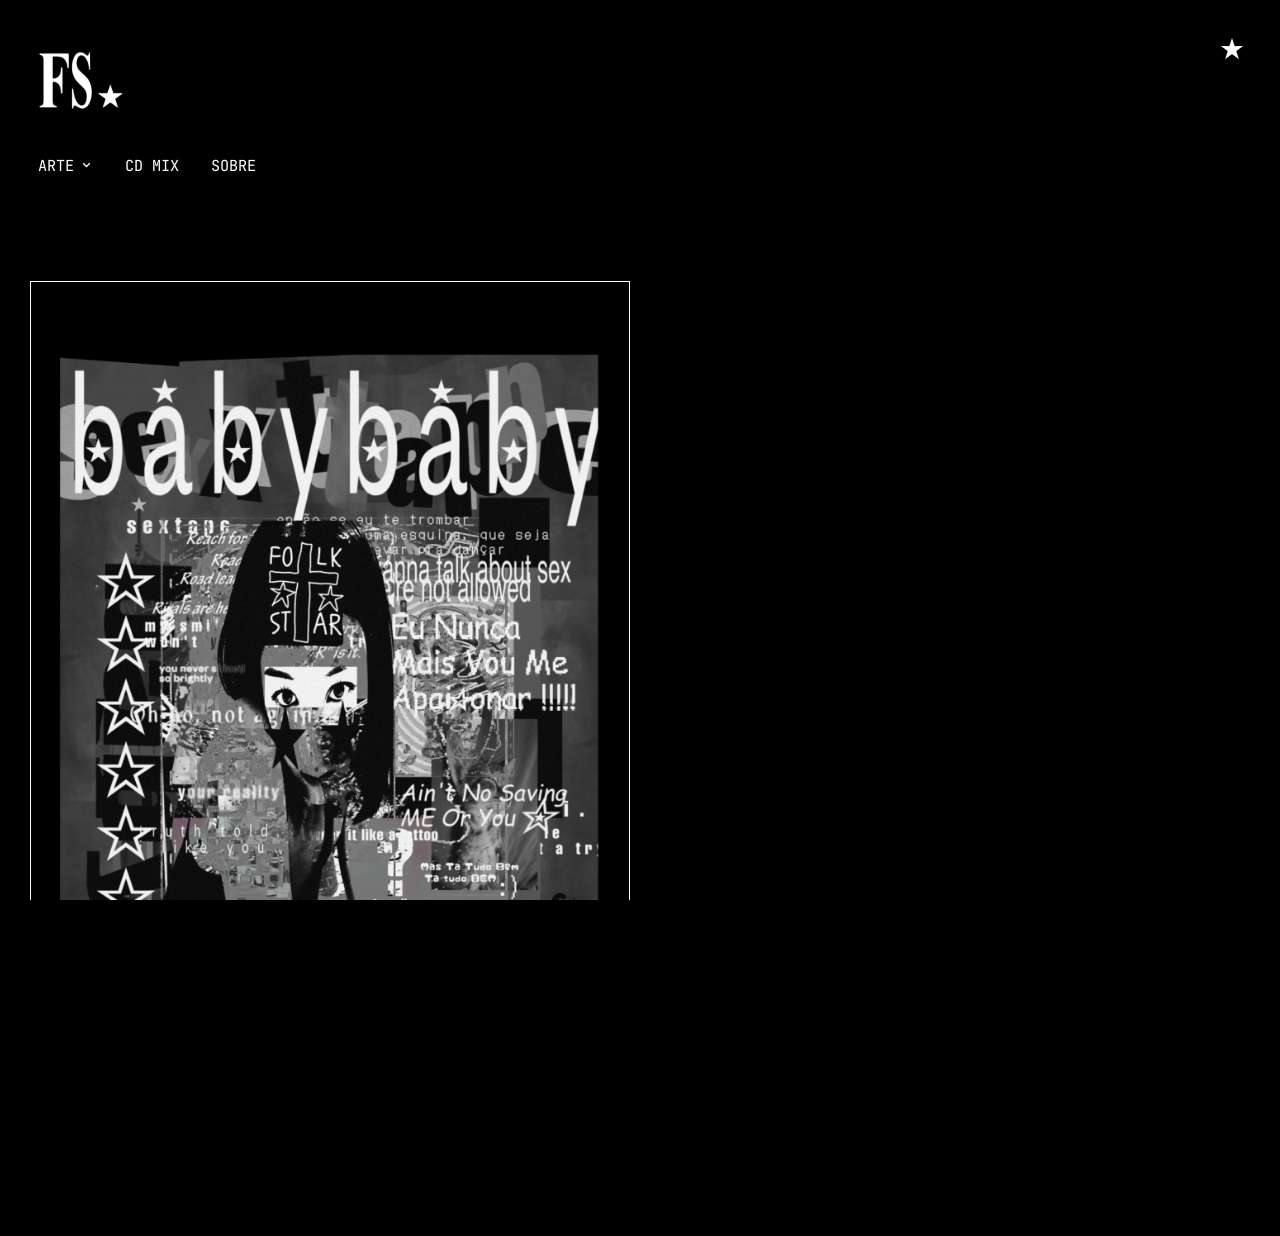
<file: index.html>
<!DOCTYPE html>
<html lang="pt-br" data-theme="light">
<head>
  <meta charset="UTF-8">
  <meta name="viewport" content="width=device-width, initial-scale=1.0">
  <meta name="description" content="FOLKKSTAR - HOME">
  <title>FOLKKSTAR</title>
  
  <link rel="icon" href="/favicon.ico" type="image/x-icon">
  <link rel="apple-touch-icon" sizes="180x180" href="/apple-touch-icon.png">
  <link rel="icon" type="image/png" sizes="32x32" href="/favicon-32x32.png">
  <link rel="icon" type="image/png" sizes="16x16" href="/favicon-16x16.png">
  <link rel="manifest" href="/site.webmanifest">
  <link rel="stylesheet" href="css/style.css">

  <script>
    (function(){
      try {
        const t = localStorage.getItem('theme');
        if (t) document.documentElement.setAttribute('data-theme', t);
      } catch(e) {}
    })();
  </script>

  <style>
    body {
      visibility: hidden !important;
      opacity: 0 !important;
    }

    body.spa-ready {
      visibility: visible !important;
      opacity: 1 !important;
      transition: opacity 200ms ease-out;
    }

    .loading-overlay {
      position: fixed;
      top: 0; left: 0; width: 100%; height: 100%;
      background: var(--bg-color, #fff);
      display: flex;
      align-items: center;
      justify-content: center;
      z-index: 9999;
      color: var(--text-color, #000);
      font-family: 'JetBrains Mono', monospace;
    }

    body.spa-ready .loading-overlay {
      display: none;
    }

    .loading-dot {
      animation: loading-pulse 1.5s ease-in-out infinite;
    }

    @keyframes loading-pulse {
      0%, 100% { opacity: 0.3; }
      50% { opacity: 1; }
    }
  </style>
</head>
<body>
  <div class="loading-overlay">
    <span class="loading-dot">●</span>
  </div>

  <header id="main-header">
    <button id="theme-toggle-button" aria-label="Alternar tema" title="Alternar tema">★</button>

    <a href="/" class="logo-home-link spa-link" aria-label="Página Inicial FOLKKSTAR">
      <img src="images/fs-logo.png" alt="FOLKKSTAR Logo" class="logo-image">
    </a>

    <div class="main-navigation-container">
      <nav id="main-navigation" class="navigation" aria-label="Navegação principal">
        <ul>
          <li>
            <div class="dropdown" data-dropdown>
              <button id="collections-dropbtn" class="dropbtn" aria-haspopup="true" aria-expanded="false">
               ARTE
                <svg class="dropdown-arrow" viewBox="0 0 24 24" fill="none" stroke="currentColor" stroke-width="2.5"><polyline points="6 8 12 14 18 8"></polyline></svg>
              </button>

              <div id="collectionsDropdown" class="dropdown-content" role="menu">
                <a href="/colecao-1" class="spa-link" data-path="colecao-1" role="menuitem">
                  <span class="item-name">Coleção 1</span>
                  <span class="item-year">2020</span>
                </a>
                <a href="/ghost-hardware" class="spa-link" data-path="ghost-hardware" role="menuitem">
                  <span class="item-name">Ghost Hardware</span>
                  <span class="item-year">2021</span>
                </a>
                <a href="/death-deluxe" class="spa-link" data-path="death-deluxe" role="menuitem">
                  <span class="item-name">Death Deluxe</span>
                  <span class="item-year">em breve</span>
                </a>
                <hr class="dropdown-separator">
                <a href="/arquivo" class="spa-link extra-page" data-path="arquivo" role="menuitem">
                  <span class="item-name">Arquivo</span>
                  <span class="item-year">2019-2025</span>
                </a>
              </div>
            </div>
          </li>
          <li><a href="/playlist" class="spa-link" data-path="playlist">CD MIX</a></li>
          <li><a href="/sobre" class="spa-link" data-path="sobre">SOBRE</a></li>
        </ul>
      </nav>
    </div>
  </header>

  <main id="main-content" aria-live="polite" role="main">
    <div class="image-container">
      <img src="images/arquivo/babybaby.jpg" alt="Baby Baby" class="image-container">
    </div>
  </main>

  <script type="module" src="js/main.js"></script>
</body>
</html>
</file>
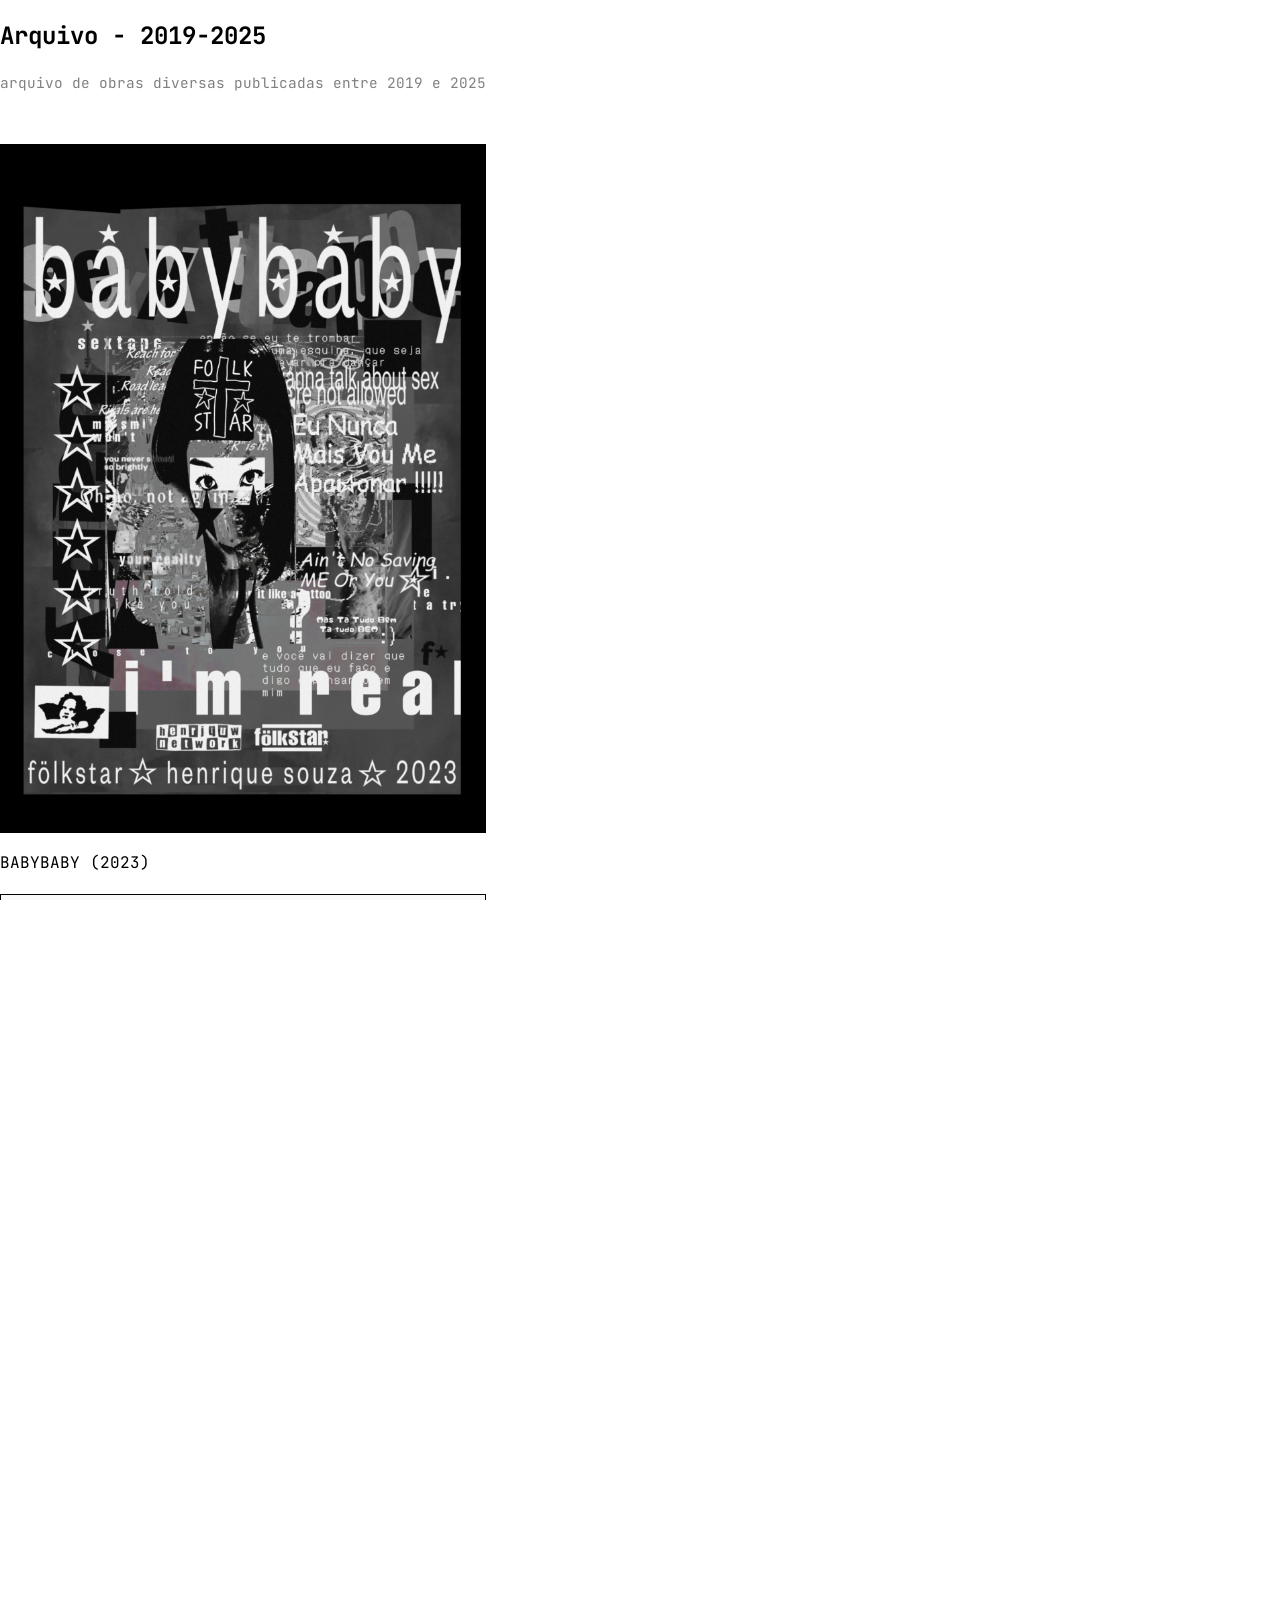
<file: arquivo.html>
<!DOCTYPE html>
<html lang="pt-br" data-theme="light">
<head>
  <meta charset="UTF-8">
  <meta name="viewport" content="width=device-width, initial-scale=1.0">
  <title>Arquivo - FOLKKSTAR</title>
  <link rel="stylesheet" href="css/style.css">
</head>
<body>
  <section id="collection-content">
    <h2>Arquivo - 2019-2025</h2>
    <p class="collection-description">arquivo de obras diversas publicadas entre 2019 e 2025</p>

    <div class="gallery-grid">

      <!-- Entradas novas -->
      <div class="gallery-card" tabindex="0" role="button" aria-pressed="false">
        <div class="gallery-item" data-full-src="images/arquivo/babybaby.jpg">
          <img src="images/arquivo/babybaby.jpg" alt="Obra de arte Arquivo - BABYBABY" loading="lazy">
          <div class="gallery-flash-overlay"></div>
        </div>
        <h3 class="gallery-item-name">BABYBABY (2023)</h3>
      </div>

      <div class="gallery-card" tabindex="0" role="button" aria-pressed="false">
        <div class="gallery-item" data-full-src="images/arquivo/sour.jpg">
          <img src="images/arquivo/sour.jpg" alt="Obra de arte Arquivo - SOUR" loading="lazy">
          <div class="gallery-flash-overlay"></div>
        </div>
        <h3 class="gallery-item-name">SOUR (2022)</h3>
      </div>

      <div class="gallery-card" tabindex="0" role="button" aria-pressed="false">
        <div class="gallery-item" data-full-src="images/arquivo/deus-lhe-pague.jpg">
          <img src="images/arquivo/deus-lhe-pague.jpg" alt="Obra de arte Arquivo - DEUS LHE PAGUE" loading="lazy">
          <div class="gallery-flash-overlay"></div>
        </div>
        <h3 class="gallery-item-name">DEUS LHE PAGUE (2021)</h3>
      </div>

      <div class="gallery-card" tabindex="0" role="button" aria-pressed="false">
        <div class="gallery-item" data-full-src="images/arquivo/on-gp.jpg">
          <img src="images/arquivo/on-gp.jpg" alt="Obra de arte Arquivo - ON GP" loading="lazy">
          <div class="gallery-flash-overlay"></div>
        </div>
        <h3 class="gallery-item-name">ON GP</h3>
      </div>

      <div class="gallery-card" tabindex="0" role="button" aria-pressed="false">
        <div class="gallery-item" data-full-src="images/arquivo/tomie.jpg">
          <img src="images/arquivo/tomie.jpg" alt="Obra de arte Arquivo - Tomie" loading="lazy">
          <div class="gallery-flash-overlay"></div>
        </div>
        <h3 class="gallery-item-name">Tomie (2020)</h3>
      </div>

      <div class="gallery-card" tabindex="0" role="button" aria-pressed="false">
        <div class="gallery-item" data-full-src="images/arquivo/movimento-bc.jpg">
          <img src="images/arquivo/movimento-bc.jpg" alt="Obra de arte Arquivo - Movimento" loading="lazy">
          <div class="gallery-flash-overlay"></div>
        </div>
        <h3 class="gallery-item-name">Movimento</h3>
      </div>
      
      <div class="gallery-card" tabindex="0" role="button" aria-pressed="false">
        <div class="gallery-item" data-full-src="images/arquivo/movimento-pt.jpg">
          <img src="images/arquivo/movimento-pt.jpg" alt="Obra de arte Arquivo - Movimento" loading="lazy">
          <div class="gallery-flash-overlay"></div>
        </div>
        <h3 class="gallery-item-name">Movimento (2020)</h3>
      </div>

      <div class="gallery-card" tabindex="0" role="button" aria-pressed="false">
        <div class="gallery-item" data-full-src="images/arquivo/its-in-my-blood.jpg">
          <img src="images/arquivo/its-in-my-blood.jpg" alt="Obra de arte Arquivo - It's in my blood" loading="lazy">
          <div class="gallery-flash-overlay"></div>
        </div>
        <h3 class="gallery-item-name">It's in my blood (2020)</h3>
      </div>

      <div class="gallery-card" tabindex="0" role="button" aria-pressed="false">
        <div class="gallery-item" data-full-src="images/arquivo/grande-sp.jpg">
          <img src="images/arquivo/grande-sp.jpg" alt="Obra de arte Arquivo - Grande SP mais espirituosa que nunca" loading="lazy">
          <div class="gallery-flash-overlay"></div>
        </div>
        <h3 class="gallery-item-name">Grande SP mais espirituosa que nunca (2020)</h3>
      </div>

      <div class="gallery-card" tabindex="0" role="button" aria-pressed="false">
        <div class="gallery-item" data-full-src="images/arquivo/vila-fantasma.jpg">
          <img src="images/arquivo/vila-fantasma.jpg" alt="Obra de arte Arquivo - Vila Fantasma" loading="lazy">
          <div class="gallery-flash-overlay"></div>
        </div>
        <h3 class="gallery-item-name">Vila Fantasma (2020)</h3>
      </div>

      <div class="gallery-card" tabindex="0" role="button" aria-pressed="false">
        <div class="gallery-item" data-full-src="images/arquivo/vida-fantasma.jpg">
          <img src="images/arquivo/vida-fantasma.jpg" alt="Obra de arte Arquivo - Vida Fantasma" loading="lazy">
          <div class="gallery-flash-overlay"></div>
        </div>
        <h3 class="gallery-item-name">Vida Fantasma (2020)</h3>
      </div>

      <div class="gallery-card" tabindex="0" role="button" aria-pressed="false">
        <div class="gallery-item" data-full-src="images/arquivo/angustia.jpg">
          <img src="images/arquivo/angustia.jpg" alt="Obra de arte Arquivo - Angústia" loading="lazy">
          <div class="gallery-flash-overlay"></div>
        </div>
        <h3 class="gallery-item-name">Angústia (2019)</h3>
      </div>

      <div class="gallery-card" tabindex="0" role="button" aria-pressed="false">
        <div class="gallery-item" data-full-src="images/arquivo/03.jpg">
          <img src="images/arquivo/03.jpg" alt="Obra de arte Arquivo - 03" loading="lazy">
          <div class="gallery-flash-overlay"></div>
        </div>
        <h3 class="gallery-item-name">03 (2019)</h3>
      </div>

    </div>
  </section>
</body>
</html>
</file>
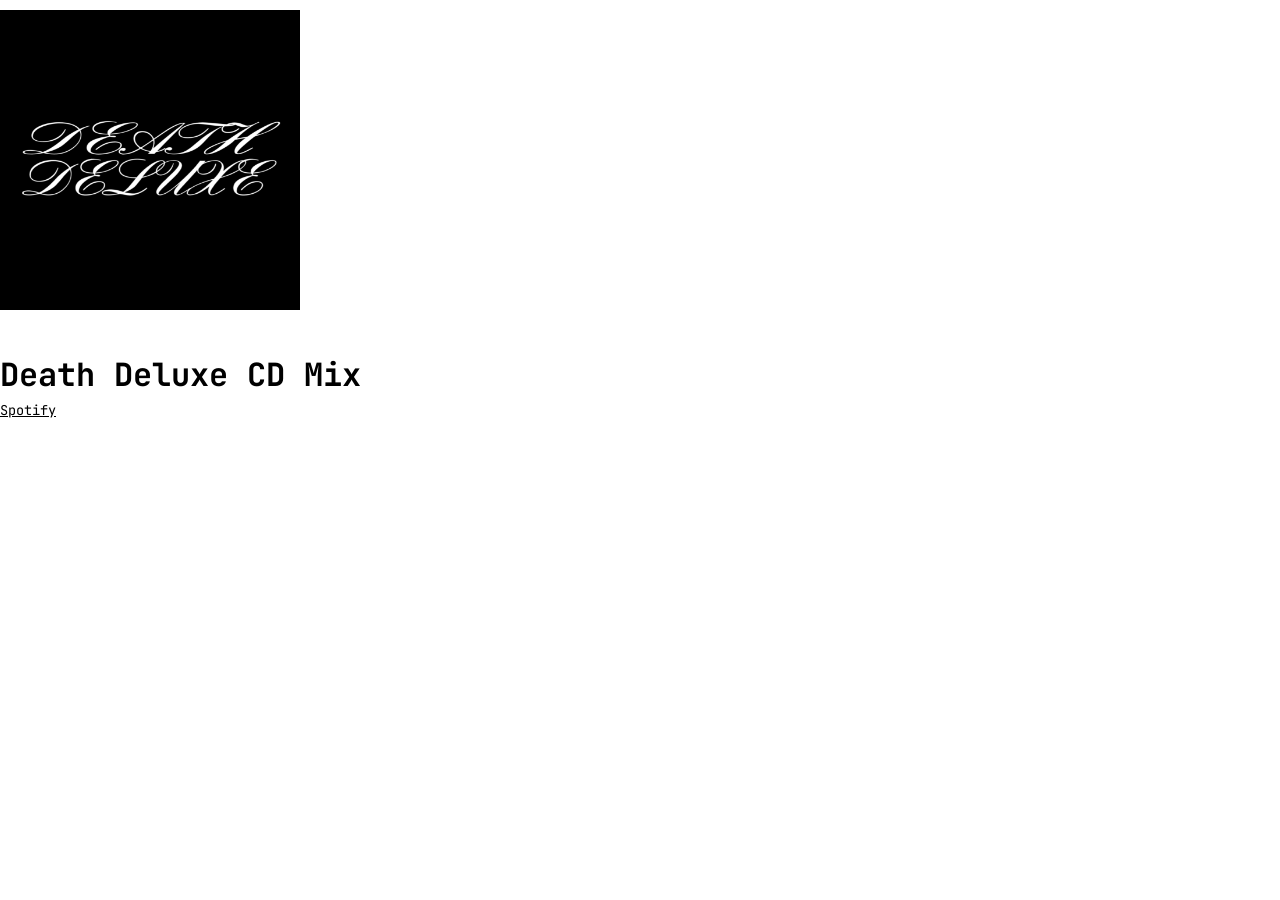
<file: playlist.html>
<!DOCTYPE html>
<html lang="pt-br" data-theme="light">
<head>
  <meta charset="UTF-8">
  <meta name="viewport" content="width=device-width, initial-scale=1.0">
  <meta name="description" content="FOLKKSTAR - PLAYLIST">
  <title>CD Mix - FOLKKSTAR</title>
  <link rel="stylesheet" href="css/style.css">
</head>
<body>
  <section id="playlist-page" class="page-content">
    <div class="playlist-cover">
      <img src="images/playlist.jpg" alt="DEATH DELUXE">
    </div>

    <h1 class="page-title">Death Deluxe CD Mix</h1>

    <!-- links diretos para streaming -->
    <div class="playlist-link">
      <a href="https://open.spotify.com/playlist/5rFYcSe7fKCXCh3drht24Y?si=YITaR-1ZQPK5t5p930Yytg&pi=6BXrYvfDSEuMl" target="_blank" rel="noopener noreferrer">Spotify</a>
    </div>

    <!-- Contêiner vazio, será preenchido pelo JS -->
    <div class="playlist-container"></div>
  </section>
</body>
</html>
</file>
<file: css/style.css>
@import url('https://fonts.googleapis.com/css2?family=JetBrains+Mono:wght@400;700&display=swap');

:root {
  --bg-color: #ffffff;
  --text-color: #000000;
  --border-color: #000000;
  --focus-bg-color: #e7e7e7;
  --dropdown-item-year-color: #808080;
  --dropdown-item-hover-bg: #f0f0f0;
  --accent-red: #ff0000;
  --header-bg-color: rgba(255, 255, 255);
  --trans-fast: 0.15s ease;
  --trans-medium: 0.3s ease;
  --trans-press: 0.3s cubic-bezier(0.4, 0, 0.2, 1);
  --shadow-dropdown: 0 4px 8px rgba(0, 0, 0, 0.1);
  --shadow-press: 0 2px 8px rgba(0, 0, 0, 0.15);
  --focus-ring: 0 0 0 2px var(--text-color);
  --space-3xs: 4px;
  --space-2xs: 6px;
  --space-xs: 8px;
  --space-sm: 10px;
  --space-md: 16px;
  --space-lg: 20px;
  --space-page: clamp(20px, 4vw, 30px);
  --space-section-y: clamp(30px, 6vw, 50px);
  --bp-tablet: 768px;
}

[data-theme="dark"] {
  --bg-color: #000000;
  --text-color: #ffffff;
  --border-color: #ffffff;
  --focus-bg-color: #333333;
  --dropdown-item-year-color: #bbbbbb;
  --dropdown-item-hover-bg: #222222;
  --header-bg-color: rgba(0, 0, 0);
}

[data-theme="light"] .logo-image {
  filter: invert(1);
}

*, *::before, *::after {
  box-sizing: border-box;
}

html, body {
  margin: 0;
  padding: 0;
  font-family: 'JetBrains Mono', monospace;
  background-color: var(--bg-color);
  color: var(--text-color);
  transition: background-color var(--trans-medium), color var(--trans-medium);
  min-height: 100vh;
  overflow-x: hidden;
}

a, button, .gallery-card {
  -webkit-tap-highlight-color: transparent;
}

*:focus {
  outline: none;
}

a {
  color: var(--text-color);
  text-decoration: underline;
  transition: color var(--trans-fast), opacity var(--trans-fast);
}

.sr-only {
  position: absolute !important;
  height: 1px;
  width: 1px;
  overflow: hidden;
  clip: rect(1px, 1px, 1px, 1px);
  white-space: nowrap;
}

.touch-device *:focus,
.touch-device .navigation li a:focus,
.touch-device .dropbtn:focus {
  outline: none !important;
  box-shadow: none !important;
  background-color: transparent !important;
}

.touch-device a:active,
.touch-device button:active,
.touch-device .gallery-card:active {
  background-color: transparent !important;
  transform: none !important;
}

.touch-device .dropbtn.dropdown-open {
  background-color: var(--focus-bg-color) !important;
}

.touch-device .track:active {
  background-color: var(--focus-bg-color) !important;
}

body {
  display: flex;
  flex-direction: column;
  justify-content: flex-start;
  align-items: flex-start;
  text-align: left;
  height: 100vh;
  overflow: hidden;
  padding-top: 0;
}

body.collection-active {
  padding-top: 140px;
  height: auto;
  overflow-y: auto;
  display: block;
}

#main-content {
  display: flex;
  flex-direction: column;
  align-items: flex-start;
  justify-content: flex-start;
  width: 100%;
  max-width: 100%;
  margin: 0;
  padding: var(--space-page);
  text-align: left;
  opacity: 0;
  pointer-events: none;
  transition: opacity 0.175s ease-in;
}

#main-header {
  display: flex;
  flex-direction: column;
  align-items: flex-start;
  gap: var(--space-lg);
  width: 100%;
  position: relative;
  z-index: 10;
  padding: var(--space-page);
  background-color: transparent;
  box-shadow: none;
  border-bottom: none;
  opacity: 1;
  pointer-events: auto;
  transform: translateY(0);
  transition: opacity 0.175s ease-out, background-color var(--trans-medium), color var(--trans-medium), border-color var(--trans-medium);
}

#main-header .logo-image {
  width: 100px;
  height: auto;
  display: block;
  margin: 0;
  transition: filter var(--trans-medium);
}

#main-header .main-navigation-container {
  display: flex;
  flex-direction: column;
  align-items: flex-start;
  width: 100%;
}

#main-header .navigation ul {
  list-style: none;
  display: flex;
  justify-content: flex-start;
  align-items: center;
  flex-wrap: wrap;
  gap: var(--space-md);
  margin: 0;
  padding: 0;
  position: relative;
}

#main-header .navigation li {
  display: flex;
  align-items: center;
}

.navigation li a,
.dropbtn {
  font-family: 'JetBrains Mono', monospace;
  font-size: 0.95rem;
  color: var(--text-color);
  text-decoration: none;
  white-space: nowrap;
  background: none;
  border: none;
  border-radius: 3px;
  margin: 0;
  padding: 5px var(--space-xs);
  cursor: pointer;
  transition: background-color var(--trans-medium), color var(--trans-medium), border-color var(--trans-medium);
}

.dropbtn {
  display: inline-flex;
  align-items: center;
  gap: var(--space-2xs);
}

.dropdown {
  position: relative;
  display: inline-block;
}

.dropdown-arrow {
  width: 13px;
  height: 13px;
  transition: transform var(--trans-medium);
}

.dropbtn[aria-expanded="true"] .dropdown-arrow {
  transform: rotate(180deg);
}

.navigation li a:hover,
.dropbtn:hover {
  background-color: transparent;
}

.dropbtn.dropdown-open {
  background-color: var(--focus-bg-color) !important;
  transition: var(--trans-press) !important;
}

.press-effect {
  background-color: var(--focus-bg-color) !important;
  box-shadow: var(--shadow-press) !important;
  transform: scale(0.95);
  transition: all var(--trans-press) !important;
}

.navigation li a:focus-visible,
.dropbtn:focus-visible {
  background-color: var(--focus-bg-color);
  outline: none;
  box-shadow: var(--focus-ring);
}

@media (min-width: 768px) {
  .navigation li a:hover,
  .dropbtn:hover {
    background-color: var(--focus-bg-color);
    transition: background-color var(--trans-fast);
  }

  .dropbtn.dropdown-open {
    background-color: transparent !important;
  }

  .dropbtn.dropdown-open:hover {
    background-color: var(--focus-bg-color) !important;
  }

  .press-effect {
    transform: scale(0.96);
  }
}

.dropdown-content {
  position: absolute;
  left: 0;
  top: 100%;
  z-index: 1002;
  min-width: 220px;
  width: max-content;
  max-width: 250px;
  margin-top: var(--space-sm);
  padding: 2px 0;
  background-color: var(--bg-color);
  border: 1px solid var(--border-color);
  border-radius: 0px;
  box-shadow: var(--shadow-dropdown);
  opacity: 0;
  pointer-events: none;
  transform: translateY(-10px);
  transform-origin: top left;
  transition: opacity var(--trans-fast), transform var(--trans-fast), background-color var(--trans-medium), color var(--trans-medium), border-color var(--trans-medium);
}

.dropdown-content.show {
  opacity: 1;
  pointer-events: auto;
  transform: translateY(0);
}

.dropdown-content a {
  display: flex;
  align-items: center;
  justify-content: space-between;
  padding: 6px var(--space-sm);
  color: var(--text-color);
  text-decoration: none;
  font-size: 0.85rem;
  border-radius: 3px;
  transition: background-color var(--trans-fast), color var(--trans-medium);
}

.dropdown-content a:hover {
  background-color: var(--dropdown-item-hover-bg);
}

.dropdown-content a:focus-visible {
  background-color: var(--focus-bg-color);
  outline: none;
  box-shadow: var(--focus-ring);
}

.dropdown-content a .item-name {
  white-space: nowrap;
}

.dropdown-content a .item-year {
  white-space: nowrap;
  color: var(--dropdown-item-year-color);
  transition: color var(--trans-medium);
}

.dropdown-separator {
  border: none;
  border-top: 1px solid rgba(0, 0, 0, 0.2);
  margin: 3px 0;
}

[data-theme="dark"] .dropdown-separator {
  border-top: 1px solid rgba(255, 255, 255, 0.2);
}

#theme-toggle-button {
  position: absolute;
  top: 30px;
  right: var(--space-page);
  background: none;
  border: none;
  margin: 0;
  padding: 5px;
  font-size: 1.8rem;
  line-height: 1;
  color: var(--text-color);
  cursor: pointer;
  transition: color var(--trans-medium), transform var(--trans-fast);
}

#theme-toggle-button:focus-visible {
  outline: none;
  box-shadow: var(--focus-ring);
  border-radius: 4px;
}

@media (max-width: 767px) {
  #theme-toggle-button {
    top: 40px;
  }
}

body.collection-active #main-header {
  position: fixed;
  top: 0;
  left: 0;
  width: 100%;
  z-index: 1000;
  display: flex;
  flex-direction: column;
  align-items: flex-start;
  gap: var(--space-xs);
  min-height: auto;
  padding: 15px var(--space-page);
  background-color: var(--header-bg-color);
  border-bottom: 1px solid var(--border-color);
  opacity: 1;
  pointer-events: auto;
  transition: opacity 0.175s ease-in, background-color var(--trans-medium), color var(--trans-medium), border-color var(--trans-medium);
}

body.collection-active #main-header .logo-home-link {
  width: auto;
  text-align: left;
  position: relative;
  display: flex;
  justify-content: flex-start;
  align-items: center;
}

body.collection-active #main-header .logo-image {
  width: 70px;
  margin: 0;
  display: block;
}

body.collection-active #main-header .main-navigation-container {
  width: 100%;
  display: flex;
  flex-direction: row;
  justify-content: flex-start;
  align-items: center;
}

body.collection-active #main-header .navigation {
  display: flex;
  justify-content: flex-start;
}

body.collection-active #main-header .navigation ul {
  flex-direction: row;
  flex-wrap: nowrap;
  justify-content: flex-start;
  align-items: center;
  gap: clamp(var(--space-xs), 2vw, var(--space-md));
  width: auto;
  margin: 0;
  padding: 0;
}

body.collection-active #main-header .navigation li {
  width: auto;
  display: flex;
  align-items: center;
}

body.collection-active #main-header .navigation li a,
body.collection-active #main-header .dropbtn {
  width: auto;
  padding: 5px var(--space-xs);
  font-size: 0.85rem;
  white-space: nowrap;
  transition: background-color var(--trans-medium), color var(--trans-medium), border-color var(--trans-medium);
}

body.collection-active #theme-toggle-button {
  position: absolute;
  top: 20px;
  right: var(--space-page);
  z-index: 1002;
  margin-top: 0;
  font-size: 1.2rem;
  transform: translateY(0);
}

@media (max-width: 767px) {
  body.collection-active #main-header {
    padding: 15px var(--space-page);
  }

  body.collection-active #theme-toggle-button {
    top: 30px;
  }

  body.collection-active .dropdown-content {
    left: 0;
    right: auto;
    top: 100%;
    width: max-content;
    max-width: none;
    margin-left: 0;
    transform: translateY(-10px);
  }

  body.collection-active .dropdown-content.show {
    transform: translateY(0);
  }
}

.home-hero-container {
  width: 100%;
  max-width: 600px;
  margin-top: var(--space-lg);
  animation: fadeIn 0.8s ease-in-out;
}

.home-hero-image {
  width: 100%;
  height: auto;
  display: block;
  border: 1px solid var(--border-color);
  transition: filter var(--trans-medium);
}

.navigation li a,
.dropbtn,
#theme-toggle-button,
.spa-link {
  transition: all var(--trans-press) !important;
  will-change: transform, background-color;
}

.dropdown-content a {
  transition: all var(--trans-press) !important;
}

@keyframes pressFeedback {
  0% { transform: scale(1); background-color: transparent; }
  50% { transform: scale(0.96); background-color: var(--focus-bg-color); }
  100% { transform: scale(1); background-color: transparent; }
}

.press-effect-animated {
  animation: pressFeedback 0.4s cubic-bezier(0.4, 0, 0.2, 1) forwards;
}

.press-feedback {
  background-color: var(--focus-bg-color) !important;
  box-shadow: 0 2px 6px rgba(0, 0, 0, 0);
  transition: transform 0.18s ease, background-color 0.18s ease;
}

.page-title {
  text-align: left;
  font-size: clamp(1.5rem, 4vw, 2rem);
  font-weight: 700;
  padding-top: 1rem;
  margin-bottom: var(--space-3xs);
  max-width: 100%;
  overflow-wrap: break-word;
}

.gallery-buy-btn {
  display: none;
  align-self: flex-start;
  margin-top: var(--space-sm);
  padding: 7px var(--space-sm);
  font-family: 'JetBrains Mono', monospace;
  font-size: 1rem;
  color: var(--bg-color);
  background: var(--text-color);
  border: 1px solid var(--border-color);
  border-radius: 3px;
  text-decoration: none;
  cursor: pointer;
  transition: opacity var(--trans-fast);
}

.gallery-buy-btn:hover {
  opacity: 0.75;
  text-decoration: none;
}

.gallery-card.expanded .gallery-buy-btn {
  display: inline-block;
}

.collection-description {
  max-width: 800px;
  margin: var(--space-lg) auto var(--space-2xl) 0;
  padding: 0;
  font-size: 0.9rem;
  line-height: 1.6;
  text-align: left;
  color: var(--dropdown-item-year-color);
}

.gallery-grid {
  display: grid;
  grid-template-columns: repeat(2, 1fr);
  gap: 15px;
  width: 100%;
  max-width: 100%;
  margin: var(--space-section-y) 0 clamp(50px, 8vw, 80px) 0;
  padding: 0;
  transition: grid-template-columns 0.3s ease, gap 0.3s ease;
}

.gallery-card {
  display: flex;
  flex-direction: column;
  align-items: flex-start;
  text-align: left;
  cursor: pointer;
  outline: none;
  transition: opacity 0.3s ease, grid-column 0.3s ease, grid-row 0.3s ease;
}

.gallery-item {
  position: relative;
  width: 100%;
  height: 0;
  padding-top: 141.42%;
  overflow: hidden;
  background-color: var(--focus-bg-color);
  border: 1px solid var(--border-color);
  transition: background-color var(--trans-medium), border-color var(--trans-medium);
}

.gallery-item img {
  position: absolute;
  top: 0;
  left: 0;
  width: 100%;
  height: 100%;
  object-fit: cover;
  display: block;
}

.gallery-flash-overlay {
  position: absolute;
  top: 0;
  left: 0;
  width: 100%;
  height: 100%;
  z-index: 1;
  background-color: var(--text-color);
  opacity: 0;
  pointer-events: none;
  transition: opacity 0.2s ease-out;
}

.gallery-flash-overlay.active {
  opacity: 0.15;
  transition: opacity 0.05s ease-in;
}

.gallery-item-name {
  width: 100%;
  font-family: 'JetBrains Mono', monospace;
  font-size: 0.9rem;
  font-weight: 400;
  line-height: 1.3;
  color: var(--text-color);
  margin-top: var(--space-sm);
  margin-bottom: 0;
  padding: 0;
  text-align: left;
}

.gallery-item-description {
  display: none;
}

.gallery-grid.has-expanded-item .gallery-card:not(.expanded) {
  opacity: 0.5;
  pointer-events: none;
}

.gallery-card.expanded {
  grid-column: 1 / -1;
  flex-direction: column;
  align-items: flex-start;
  position: relative;
  margin: 0;
  padding: 0;
  background-color: transparent;
  border: none;
  box-shadow: none;
  transform: translateY(0);
}

.gallery-card.expanded .gallery-item {
  width: 100%;
  height: auto;
  max-height: 60vh;
  padding-top: 0;
  margin-bottom: var(--space-lg);
  overflow: hidden;
  display: flex;
  justify-content: center;
  align-items: center;
  background-color: var(--focus-bg-color);
  border: 1px solid var(--border-color);
}

.gallery-card.expanded .gallery-item img {
  position: static;
  width: auto;
  height: auto;
  max-width: 100%;
  max-height: 100%;
  object-fit: contain;
  display: block;
}

.gallery-card.expanded .gallery-item-name {
  font-size: 1rem;
  font-weight: 400;
  margin-top: 0;
  margin-bottom: var(--space-xs);
}

.gallery-card.expanded .gallery-item-description {
  display: block;
  max-width: 100%;
  font-family: 'JetBrains Mono', monospace;
  font-size: 0.8rem;
  line-height: 1.5;
  color: var(--text-color);
  opacity: 0.7;
  text-align: left;
  margin: 0;
  padding: 0;
}

.extra-page .item-name,
.extra-page .item-year {
  opacity: 1;
}

@media (min-width: 768px) {
  .gallery-grid {
    grid-template-columns: repeat(auto-fit, minmax(280px, 1fr));
    gap: var(--space-lg);
  }

  .gallery-card.expanded {
    grid-column: span 2;
  }

  .gallery-card.expanded .gallery-item {
    min-height: 500px;
    max-height: none;
    overflow: visible;
    justify-content: flex-start;
    background-color: transparent;
    border: none;
  }

  .gallery-card.expanded .gallery-item img {
    max-width: 100%;
    max-height: 80vh;
    border: 1px solid var(--border-color);
  }

  .gallery-item-name {
    font-size: 1rem;
    margin-top: var(--space-lg);
  }
}

.page-content {
  width: 100%;
  min-width: 0;
}

.page-content .image-container {
  max-width: 600px;
  margin: 40px 0;
  padding: 0;
}

.page-content .image-container img {
  display: block;
  max-width: 100%;
  height: auto;
  border: 1px solid var(--border-color);
}

.video-wrapper {
  position: relative;
  width: 100%;
  max-width: 100%;
  height: 0;
  padding-bottom: 56.25%;
  margin: var(--space-lg) 0;
  overflow: hidden;
}

.video-wrapper iframe {
  position: absolute;
  top: 0;
  left: 0;
  width: 100%;
  height: 100%;
  border: none;
}

.blog-post {
  width: 100%;
  max-width: 800px;
  margin: 0;
  padding: 40px 0;
  text-align: left;
  border-top: 1px solid var(--border-color);
}

.blog-post:last-of-type {
  border-bottom: 1px solid var(--border-color);
}

.blog-post .post-title {
  font-size: clamp(1.3rem, 3vw, 1.5rem);
  margin-top: 0;
  margin-bottom: var(--space-3xs);
  overflow-wrap: break-word;
}

.blog-post .post-meta {
  font-size: 0.8rem;
  color: var(--dropdown-item-year-color);
  margin-top: 0;
  margin-bottom: var(--space-lg);
}

.blog-post .post-content {
  overflow-wrap: break-word;
  word-break: break-word;
}

.blog-post .post-content p {
  line-height: 1.6;
  margin-bottom: var(--space-md);
}

.blog-post .post-content img {
  max-width: 100%;
  height: auto;
  display: block;
  margin: var(--space-lg) 0;
}

.blog-post .post-content iframe,
.blog-post .post-content video,
.blog-post .post-content embed,
.blog-post .post-content object {
  max-width: 100%;
  height: auto;
}

@media (max-width: 767px) {
  .blog-post {
    max-width: 100%;
    padding: 30px 0;
  }

  .blog-post .post-content {
    overflow-x: hidden;
  }
}

.playlist-info {
  max-width: 100%;
  margin-bottom: var(--space-lg);
  font-size: 0.9rem;
  color: var(--dropdown-item-year-color);
  text-align: left;
}

.playlist-cover {
  width: 100%;
  max-width: 300px;
  margin: var(--space-sm) 0 0 0;
  padding: 0;
}

.playlist-cover img {
  width: 100%;
  height: auto;
  display: block;
  border: 1px solid var(--border-color);
}

.playlist-link {
  margin: 5px 0 25px;
  font-size: 0.85rem;
  text-align: left;
}

.playlist-container {
  display: flex;
  flex-direction: column;
  width: 100%;
  max-width: 600px;
  margin: var(--space-sm) 0 30px 0;
  padding: 0;
  overflow-x: hidden;
  counter-reset: track-counter;
}

.track {
  counter-increment: track-counter;
  position: relative;
  display: flex;
  align-items: center;
  width: 100%;
  min-width: 0;
  max-width: 100%;
  gap: 14px;
  padding: 12px 0;
  background-color: transparent;
  border-radius: 3px;
  transition: background-color var(--trans-fast);
}

.track + .track {
  border-top: 1px solid var(--border-color);
}

.track::before {
  content: counter(track-counter, decimal-leading-zero);
  flex-shrink: 0;
  width: 22px;
  font-size: 0.75rem;
  color: var(--dropdown-item-year-color);
  text-align: left;
  transition: color var(--trans-fast);
}

.track-cover {
  flex-shrink: 0;
  width: 52px;
  height: 52px;
  display: flex;
  align-items: center;
  justify-content: center;
  overflow: hidden;
  background: var(--focus-bg-color);
  border: 1px solid var(--border-color);
}

.track-cover img {
  width: 100%;
  height: 100%;
  object-fit: cover;
  display: block;
}

.track-info {
  flex-grow: 1;
  min-width: 0;
  text-align: left;
}

.track-title {
  font-size: 1rem;
  font-weight: 700;
  line-height: 1.3;
  margin: 0;
  overflow: hidden;
  text-overflow: ellipsis;
  white-space: nowrap;
}

.track-meta {
  font-size: 0.8rem;
  color: var(--dropdown-item-year-color);
  margin: 2px 0 0;
  overflow: hidden;
  text-overflow: ellipsis;
  white-space: nowrap;
}

.track-actions {
  position: relative;
  flex-shrink: 0;
  display: flex;
  align-items: center;
}

.play-button {
  width: auto;
  height: auto;
  display: flex;
  align-items: center;
  justify-content: center;
  margin-left: var(--space-sm);
  padding: var(--space-xs);
  color: var(--text-color);
  background: none;
  border: 1px solid transparent;
  border-radius: 3px;
  cursor: pointer;
  transition: background-color var(--trans-fast), border-color var(--trans-fast);
}

.play-button svg {
  width: 20px;
  height: 20px;
  fill: currentColor;
}

.play-button:focus-visible {
  outline: none;
  box-shadow: var(--focus-ring);
}

.play-button.dropdown-open,
.play-button.dropdown-open:hover {
  background-color: var(--bg-color);
  border-color: var(--border-color);
}

.play-button.dropdown-open .dropdown-arrow {
  transform: rotate(180deg);
}

@media (min-width: 768px) {
  .track:hover {
    background-color: var(--focus-bg-color);
  }

  .track:hover::before {
    color: var(--text-color);
  }

  .play-button:hover {
    background-color: var(--bg-color);
    border-color: var(--border-color);
  }
}

.dropdown-content-player {
  position: absolute;
  right: 0;
  top: calc(100% + var(--space-sm));
  z-index: 1003;
  min-width: 150px;
  padding: 2px 0;
  background-color: var(--bg-color);
  border: 1px solid var(--border-color);
  box-shadow: var(--shadow-dropdown);
  opacity: 0;
  pointer-events: none;
  transform: translateY(-10px);
  transition: opacity var(--trans-fast), transform var(--trans-fast);
}

.dropdown-content-player.show {
  opacity: 1;
  pointer-events: auto;
  transform: translateY(0);
}

.dropdown-content-player a {
  display: block;
  padding: 6px var(--space-sm);
  color: var(--text-color);
  text-decoration: none;
  font-size: 0.85rem;
  text-align: left;
  transition: background-color var(--trans-fast);
}

.dropdown-content-player a:hover {
  background-color: var(--dropdown-item-hover-bg);
}

@media (max-width: 767px) {
  .track {
    padding: 10px 0;
    gap: 10px;
  }

  .track::before {
    width: 18px;
    font-size: 0.7rem;
  }

  .track-cover {
    width: 46px;
    height: 46px;
  }

  .track-title {
    font-size: 0.9rem;
  }

  .track-meta {
    font-size: 0.75rem;
  }

  .play-button.dropdown-open {
    background-color: var(--focus-bg-color);
    border-color: transparent;
  }
}

@media (max-width: 767px) {
  #main-header {
    gap: var(--space-lg);
  }

  #main-header .logo-image {
    width: 75px;
  }

  #main-header .main-navigation-container {
    flex-wrap: wrap;
    justify-content: flex-start;
  }

  #main-header .navigation ul {
    flex-wrap: wrap;
    gap: var(--space-sm);
    justify-content: flex-start;
  }
}
</file>
